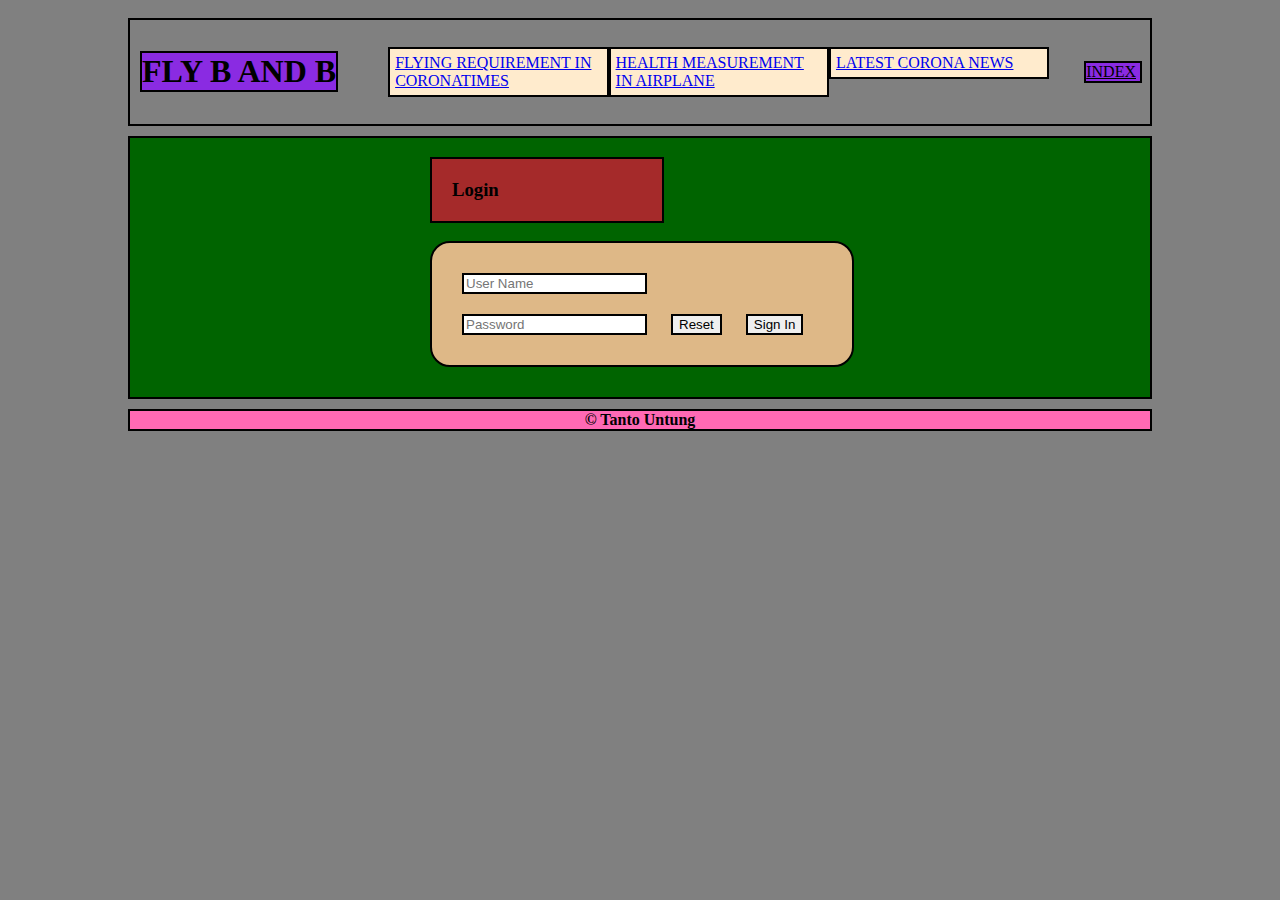
<file: login.html>
<!DOCTYPE html>
<html lang="en">

<head>
  <title>Login page</title>
  <link rel="stylesheet" href="site.css">  
</head>

<body>
    <header id="uppercase">
        <h1>Fly B and B</h1>
        
            <ul id="stylenone">

                <li><a href="https://www.afar.com/magazine/tips-for-taking-an-international-flight-during-coronavirus">Flying requirement in Coronatimes</a></li>  
                <li><a href="https://www.airport-technology.com/features/coronavirus-measures-world-airports/">Health measurement in airplane</a></li>  
                <li><a href="https://www.hsph.harvard.edu/news/hsph-in-the-news/the-latest-on-the-coronavirus/">Latest Corona news</a></li>  

            </ul>

            <a  class="link5"  href="http://127.0.0.1:5500/index.html">Index</a>
        
    </header>

    <div id="midsection" class="loginsection">

    <section>

        <h3 id="login">Login</h3>

        <div id="outerbox">

        <form action="data_entry" >
            <input class="enter"  type="text" placeholder="User Name">
            <input class="enter" type="text" placeholder="Password">
            <input class="button" type="reset" value="Reset">
            <input class="button" type="submit" value="Sign In">

        </form>

        </div>

    </section>
  
    </div>  

    <footer>
        <span>
            &copy; Tanto Untung
        </span>

    </footer>
  
</body>
</html>
</file>
<file: site.css>
body {
    width: 1024px;
    margin-left: auto;
    margin-right: auto;

    display: grid;
    grid-template-areas: 
        "header"
        "section"
        "footer";
    grid-gap: 10px;
    background-color: grey;
    padding: 10px;
}

header {
    grid-area: header;
    border: black 2px solid;

    display: grid;
    grid-template-areas:
    "link1 links links links link5";
    grid-gap: 10px;
    padding: 10px;  
    border: black 2px solid;  
    align-items: center;
    justify-items: center;
}

#uppercase {
    text-transform: uppercase;
}

header > h1 {
    grid-area: link1;
    background-color: blueviolet;
    color: black;
    border: black 2px solid;
    /* width: 150px; */
}

#stylenone {
    list-style-type: none;
    grid-area: links;
    border: black 2px;
}

#stylenone > li {
float: left;
border: black 2px solid;
padding: 5px;
background-color: blanchedalmond;
width: 30%;
}

.link5 {
    grid-area: link5;
    background-color: blueviolet;
    color: black;
    border: black 2px solid;
    width: 100%;
}
#midsection {
    grid-area: section;
}

.difsection {
    display: grid;
    grid-template-areas: 
    "section aside";
    
} 

#leftbar {
    grid-area: section;
    border: black 2px solid;
    background-color: darkgreen;

    display: grid;
    grid-template-areas: 
    "h3 h3 h3 h3"
    "p p p p"
    "leftbar1 leftbar1 leftbar2 leftbar2"
    "leftbar1 leftbar1 leftbar2 leftbar2";
    grid-template-rows: 1fr 1fr 3fr 3fr;
}

#h3 {
    grid-area: h3;
    border: black solid 2px;
    padding: 5px;
    margin: 5px;
}

#p {
    grid-area: p;
    border: solid 2px black;
    padding: 5px;
    margin: 5px
}

#leftbar1 {
    grid-area: leftbar1;
    background-color: cadetblue;
    padding: 5px;
    margin: 5px
}

#leftbar2 {
    grid-area: leftbar2;
    background-color: darkblue;
    padding: 5px;
    margin: 5px;
}

#img {
    height: 200px;
    width: auto;
}

aside {
    grid-area: aside;
    border: black 2px solid;
    background-color: yellow;
}

.loginsection {
    border: black 2px solid;
    background-color: darkgreen;

    display: grid;
    grid-template-areas: 
    ". login ."
    ". outerbox .";
}


#login {
    grid-area: login;
    border: black solid 2px;
    background-color: brown;
    padding: 20px;
    width: 20%;
    margin-left: 300px;
}

#outerbox {
    grid-area: outerbox;
    border-radius: 20px;
    border: black solid 2px;
    background-color: burlywood;
    padding: 20px;
    width: 40%;
    margin-left: 300px;
    margin-bottom: 30px;

    display: grid;
    grid-template-areas: 
    ". enter ."
    ". enter ."
    ". button ."
    ". button .";
    align-content: center;
    /* why not vertical */
}

.enter {
    grid-area: enter;
    margin: 10px;
    border: 2px solid black;
}

.button {
    grid-area: button;
    margin: 10px;
    border: 2px solid black;
    transition-duration: 0.4ms;
}

.button:hover {
    color: black;
    background-color: chocolate;
}

footer {
    grid-area: footer;
    border: black 2px solid;
    background-color: hotpink;
    color: black;
    font-weight: bold;
    text-align: center;
}
</file>
